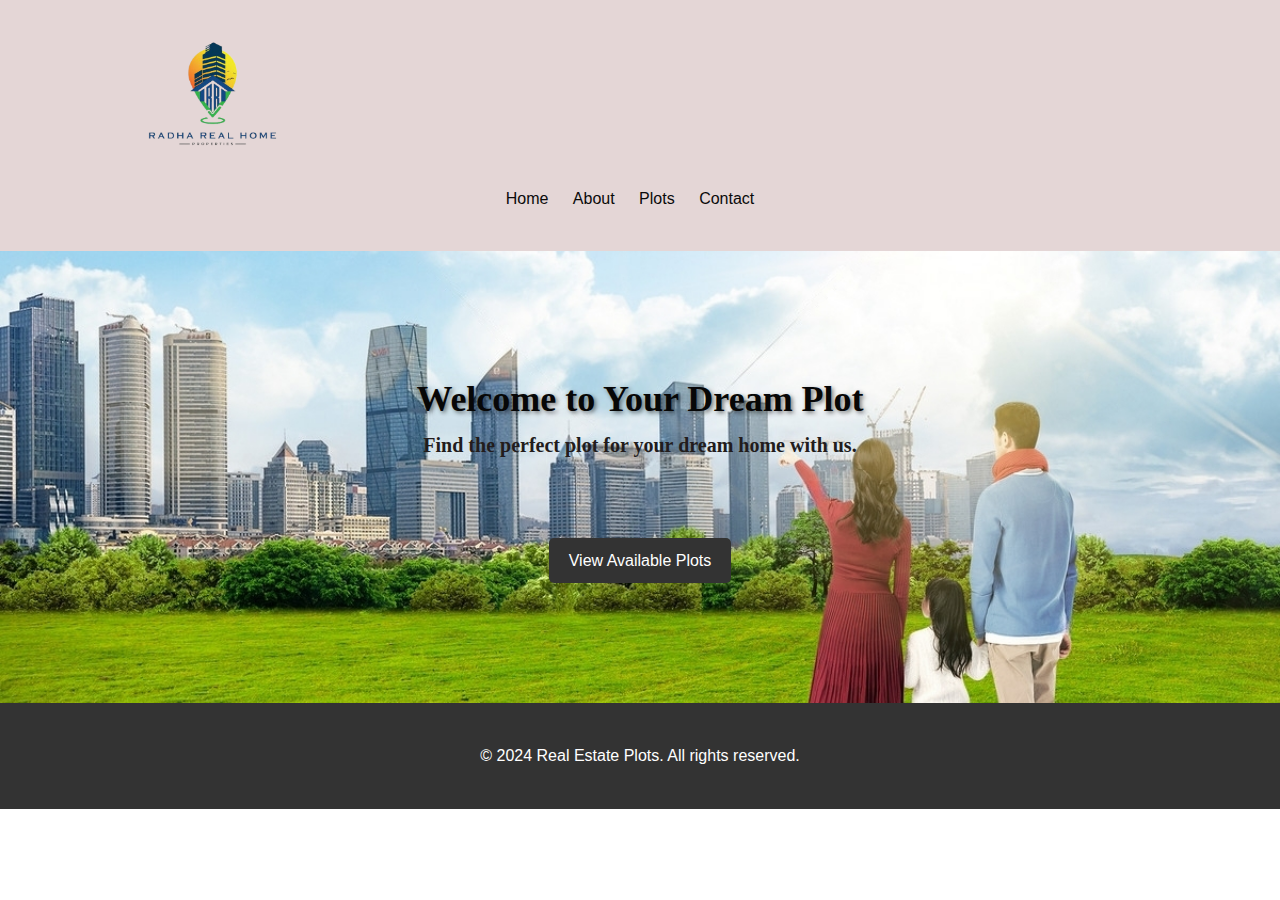
<file: Index.html>
<!DOCTYPE html>
<html lang="en">
<head>
    <title>Real Estate Plots</title>
    <link rel="stylesheet" href="Radha.css">
    <script src="Radha.js"></script>
</head>
<body>
    <header>
        <div class="container1">
            <h1>
                <a href="C:\Users\chandu\Desktop\web code\Radha.html">
                <img src="RadhaLogoBG.png" width="130px" height="90px" alt="Logo" class="logo">
                
                </h1>
            <nav>
                <br>
                <ul>
                    <li><a href="#home" onclick="toggleContent('home')">Home</a></li>
                    <li><a href="#about" onclick="toggleContent('about')">About</a></li>
                    <li><a href="#plots" onclick="toggleContent('plots')">Plots</a></li>
                    <li><a href="#contact" onclick="toggleContent('contact')">Contact</a></li>
                </ul>
            </nav>
        </div>
    </header>
    <section id="hero">
        <div class="container">
            <h2>Welcome to Your Dream Plot</h2>
            <p><b>Find the perfect plot for your dream home with us.</b></p>
            <a href="#" onclick="toggleContent('plots')" style="margin-top: 50pt;" class="btn">View Available Plots</a>
        </div>
    </section></a>
    
    <section id="home" style="display: none;">
        <div class="container">
            <h2>Welcome to Real Estate Plots</h2><Br>
            <p>Discover the perfect land and plots for your dream home with us. We specialize in providing prime real estate options for your needs.</p>
            <p>Whether you're looking for a spacious plot for farming, a serene land for building your dream house, or a commercial property for investment, we have it all.</p>
            <p>Explore our listings and find your ideal property today!</p>
            
        </div>
    </section>

    <section id="about" style="display: none;">
        <div class="container">
            <h2>About Us</h2>
            <p>This is the about section. Add your content here.</p>
        </div>
    </section>

    <section id="plots" style="display: none;">
        <div class="container">
            <h2>Available Plots</h2>
            <div class="plot">
                <h3>Plot 1</h3>
                <p>Location: XYZ Area</p>
                <p>Size: 1000 sq. ft.</p>
                <p>Price: $50,000</p>
            </div>
            <!-- Add more plots as needed -->
        </div>
    </section>

    <section id="contact" style="display: none;">
        <div class="container">
            <h2>Contact Us</h2>
            <p>This is the contact section. Add your contact information here.</p>

            <div class="flip-card">
                <div class="flip-card-inner">
                    <div class="flip-card-front">
                        <div class="flip-card-content">
                            <h2 class="flip-card-title">Sales Team</h2>
                            <div style="display: flex; justify-content: center; align-items: center; width: 100%; height: 100%;">
                                <img src="sales.png" alt="Sales Team" style="width: 100px; height: 100px;">
                            </div>
                            <p class="flip-card-description"> Our dynamic sales team is dedicated to helping you find the perfect solution to meet your needs. Whether you're looking for a new Plots, interested in our services, or seeking personalized advice, our team is here to assist you with expertise and enthusiasm.</p>
                        </div>
                    </div>
                    <div class="flip-card-back">
                        <div class="flip-card-content">
                            <h2 class="flip-card-title">Contact Sales</h2>
                            <p class="flip-card-description">Email: sales@example.com</p>
                            <p class="flip-card-description">Phone: +1234567890</p><br><br>
                            <p>Get in touch with us today to explore how we can help you achieve your goals. We're committed to providing exceptional service and ensuring your satisfaction every step of the way.</p>
                        </div>
                    </div>
                </div>
            </div>
            
            <div class="flip-card">
                <div class="flip-card-inner">
                    <div class="flip-card-front">
                        <div class="flip-card-content">
                            <h2 class="flip-card-title">Support Team</h2>
                            <div style="display: flex; justify-content: center; align-items: center; width: 100%; height: 100%;">
                            <img src="support.png" alt="Support Team" style="width:100px;height:100px;"></div>
                            <p class="flip-card-description">Our dedicated support team is here to assist you every step of the way. Whether you have questions, encounter technical issues, or need guidance, we're here to help. With years of experience and expertise, our team is committed to providing you with prompt and reliable assistance.</p>
                        </div>
                    </div>
                    <div class="flip-card-back">
                        <div class="flip-card-content">
                            <h2 class="flip-card-title">Contact Support</h2>
                            <p class="flip-card-description">Email: support@example.com</p>
                            <p class="flip-card-description">Phone: +1234567890</p><br><br>
                            <p>Feel free to reach out to us anytime. Your satisfaction is our priority, and we're here to ensure you have a smooth and enjoyable experience with our services.</p>
                        </div>
                    </div>
                </div>
            </div>
            
        </div>
    </section>

    <footer>
        <div class="container">
            <p>&copy; 2024 Real Estate Plots. All rights reserved.</p>
        </div>
    </footer>

    
</body>
</html>
</file>
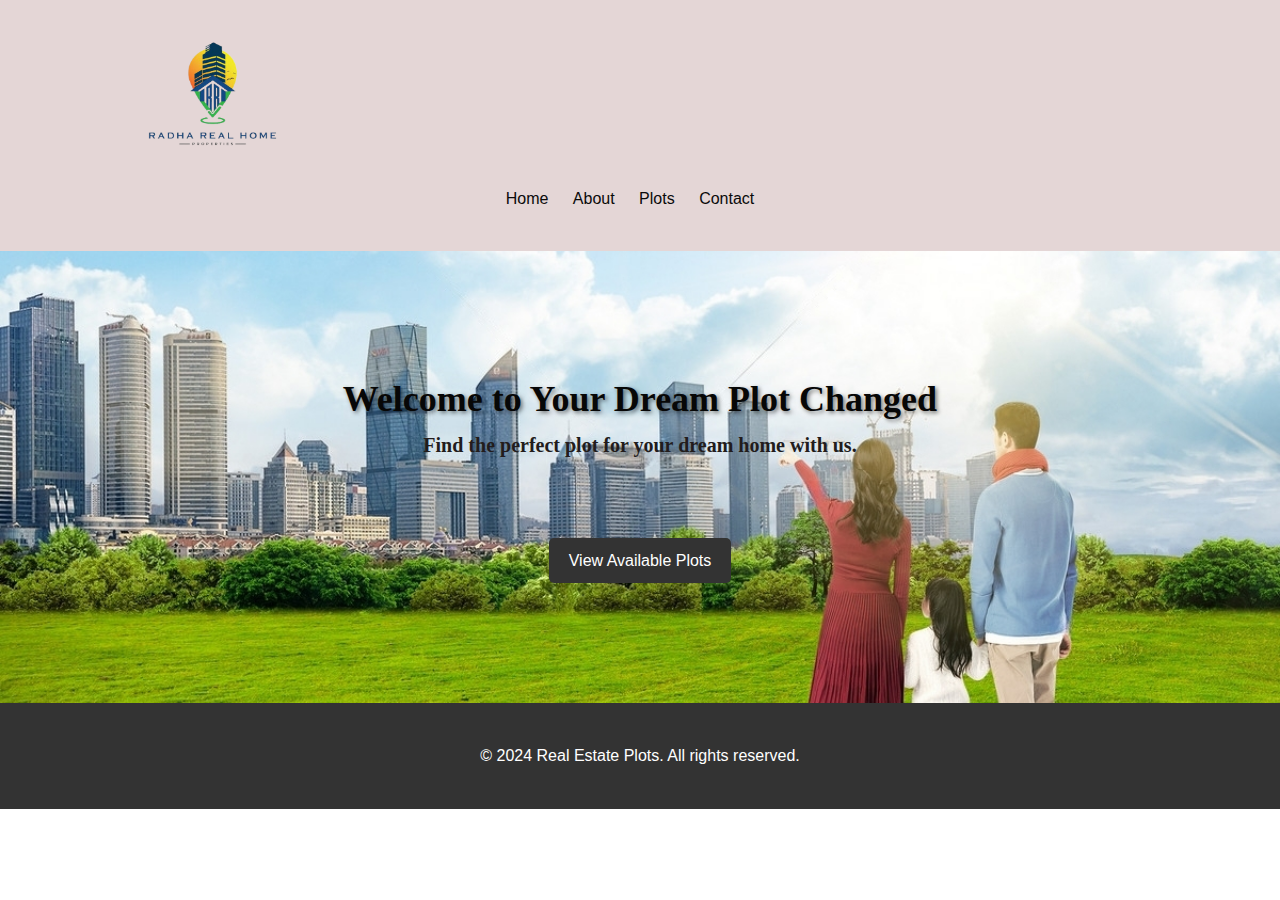
<file: index.html>
<!DOCTYPE html>
<html lang="en">
<head>
    <meta name="viewport" content="width=device-width, initial-scale=1.0">
    <title>Real Estate Plots</title>
    <link rel="stylesheet" href="Radha.css">
    <script src="Radha.js"></script>
</head>
<body>
    <header>
        <div class="container1">
            <h1>
                <a href="C:\Users\chandu\Desktop\web code\Radha.html">
                <img src="RadhaLogoBG.png" width="130px" height="90px" alt="Logo" class="logo">
                
                </h1>
            <nav>
                <br>
                <ul>
                    <li><a href="#home" onclick="toggleContent('home')">Home</a></li>
                    <li><a href="#about" onclick="toggleContent('about')">About</a></li>
                    <li><a href="#plots" onclick="toggleContent('plots')">Plots</a></li>
                    <li><a href="#contact" onclick="toggleContent('contact')">Contact</a></li>
                </ul>
            </nav>
        </div>
    </header>
    <section id="hero">
        <div class="container">
            <h2>Welcome to Your Dream Plot Changed</h2>
            <p><b>Find the perfect plot for your dream home with us.</b></p>
            <a href="#" onclick="toggleContent('plots')" style="margin-top: 50pt;" class="btn">View Available Plots</a>
        </div>
    </section></a>
    
    <section id="home" style="display: none;">
        <div class="container">
            <h2>Welcome to Real Estate Plots</h2><Br>
            <p>Discover the perfect land and plots for your dream home with us. We specialize in providing prime real estate options for your needs.</p>
            <p>Whether you're looking for a spacious plot for farming, a serene land for building your dream house, or a commercial property for investment, we have it all.</p>
            <p>Explore our listings and find your ideal property today!</p>
            
        </div>
    </section>

    <section id="about" style="display: none;">
        <div class="container">
            <h2>About Us</h2>
            <p>This is the about section. Add your content here.</p>
        </div>
    </section>

    <section id="plots" style="display: none;">
        <div class="container">
            <h2>Available Plots</h2>
            <div class="plot">
                <h3>Plot 1</h3>
                <p>Location: XYZ Area</p>
                <p>Size: 1000 sq. ft.</p>
                <p>Price: $50,000</p>
            </div>
            <!-- Add more plots as needed -->
        </div>
    </section>

    <section id="contact" style="display: none;">
        <div class="container">
            <h2>Contact Us</h2>
            <p>This is the contact section. Add your contact information here.</p>

            <div class="flip-card">
                <div class="flip-card-inner">
                    <div class="flip-card-front">
                        <div class="flip-card-content">
                            <h2 class="flip-card-title">Sales Team</h2>
                            <div style="display: flex; justify-content: center; align-items: center; width: 100%; height: 100%;">
                                <img src="sales.png" alt="Sales Team" style="width: 100px; height: 100px;">
                            </div>
                            <p class="flip-card-description"> Our dynamic sales team is dedicated to helping you find the perfect solution to meet your needs. Whether you're looking for a new Plots, interested in our services, or seeking personalized advice, our team is here to assist you with expertise and enthusiasm.</p>
                        </div>
                    </div>
                    <div class="flip-card-back">
                        <div class="flip-card-content">
                            <h2 class="flip-card-title">Contact Sales</h2>
                            <p class="flip-card-description">Email: sales@example.com</p>
                            <p class="flip-card-description">Phone: +1234567890</p><br><br>
                            <p>Get in touch with us today to explore how we can help you achieve your goals. We're committed to providing exceptional service and ensuring your satisfaction every step of the way.</p>
                        </div>
                    </div>
                </div>
            </div>
            
            <div class="flip-card">
                <div class="flip-card-inner">
                    <div class="flip-card-front">
                        <div class="flip-card-content">
                            <h2 class="flip-card-title">Support Team</h2>
                            <div style="display: flex; justify-content: center; align-items: center; width: 100%; height: 100%;">
                            <img src="support.png" alt="Support Team" style="width:100px;height:100px;"></div>
                            <p class="flip-card-description">Our dedicated support team is here to assist you every step of the way. Whether you have questions, encounter technical issues, or need guidance, we're here to help. With years of experience and expertise, our team is committed to providing you with prompt and reliable assistance.</p>
                        </div>
                    </div>
                    <div class="flip-card-back">
                        <div class="flip-card-content">
                            <h2 class="flip-card-title">Contact Support</h2>
                            <p class="flip-card-description">Email: support@example.com</p>
                            <p class="flip-card-description">Phone: +1234567890</p><br><br>
                            <p>Feel free to reach out to us anytime. Your satisfaction is our priority, and we're here to ensure you have a smooth and enjoyable experience with our services.</p>
                        </div>
                    </div>
                </div>
            </div>
            
        </div>
    </section>

    <footer>
        <div class="container">
            <p>&copy; 2024 Real Estate Plots. All rights reserved.</p>
        </div>
    </footer>

    
</body>
</html>
</file>
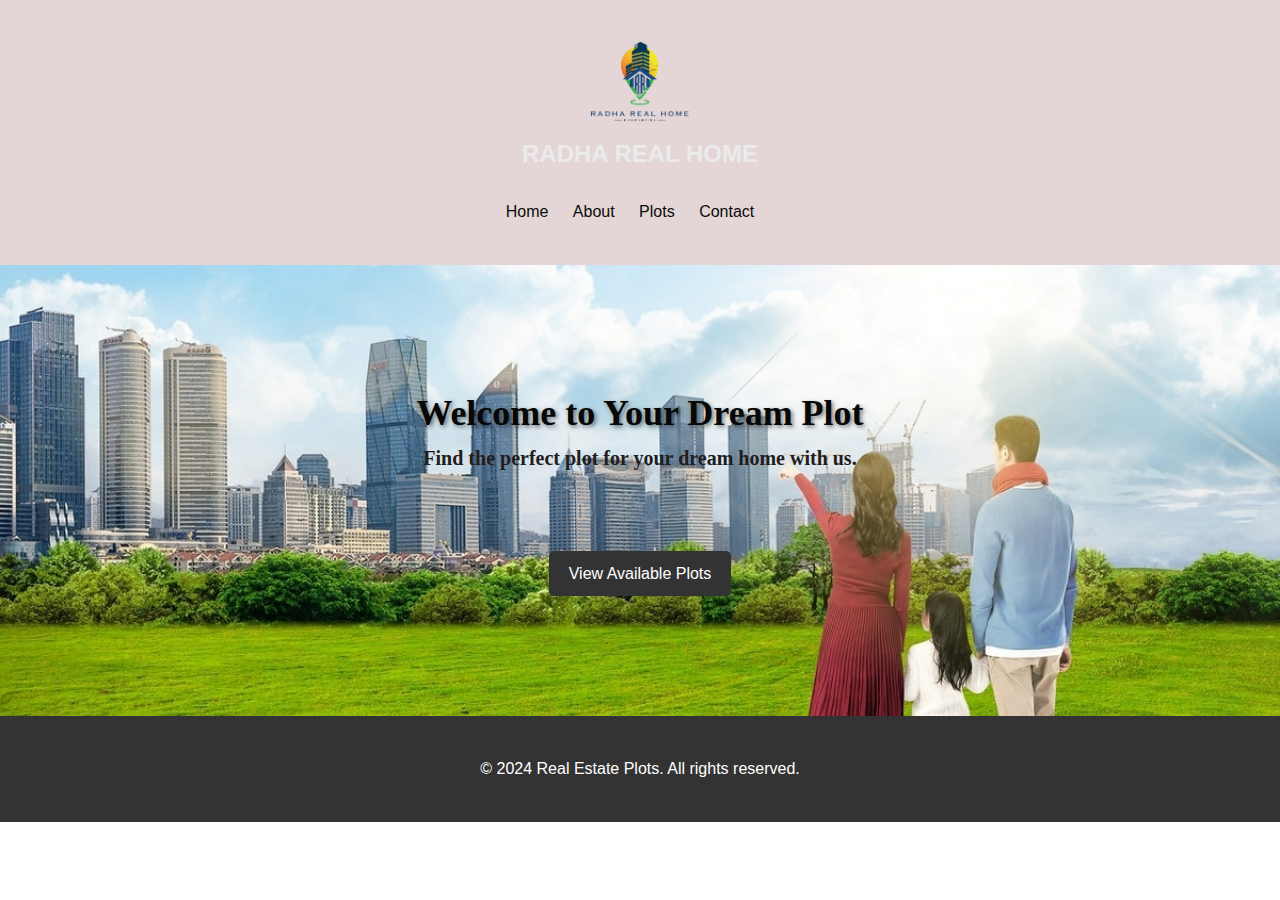
<file: Hola.html>
<!DOCTYPE html>
<html lang="en">
<head>
    <title>Real Estate Plots</title>
    <link rel="stylesheet" href="Radha.css">
    <script src="Radha.js"></script>
</head>
<body>
    <header>
        <div class="container">
            <h1>
                <img src="RadhaLogoBG.png" width="100px" height="70px" alt="Logo" class="logo">
                <br>RADHA REAL HOME</h1>
            <nav>
                <br>
                <ul>
                    <li><a href="#home" onclick="toggleContent('home')">Home</a></li>
                    <li><a href="#about" onclick="toggleContent('about')">About</a></li>
                    <li><a href="#plots" onclick="toggleContent('plots')">Plots</a></li>
                    <li><a href="#contact" onclick="toggleContent('contact')">Contact</a></li>
                </ul>
            </nav>
        </div>
    </header>
    <section id="hero">
        <div class="container">
            <h2>Welcome to Your Dream Plot</h2>
            <p><b>Find the perfect plot for your dream home with us.</b></p>
            <a href="#" onclick="toggleContent('plots')" style="margin-top: 50pt;" class="btn">View Available Plots</a>
        </div>
    </section>
    
    <section id="home" style="display: none;">
        <div class="container">
            <h2>Welcome to Real Estate Plots</h2>
            <p>Discover the perfect land and plots for your dream home with us. We specialize in providing prime real estate options for your needs.</p>
            <p>Whether you're looking for a spacious plot for farming, a serene land for building your dream house, or a commercial property for investment, we have it all.</p>
            <p>Explore our listings and find your ideal property today!</p>
        </div>
    </section>

    <section id="about" style="display: none;">
        <div class="container">
            <h2>About Us</h2>
            <p>This is the about section. Add your content here.</p>
        </div>
    </section>

    <section id="plots" style="display: none;">
        <div class="container">
            <h2>Available Plots</h2>
            <div class="plot">
                <h3>Plot 1</h3>
                <p>Location: XYZ Area</p>
                <p>Size: 1000 sq. ft.</p>
                <p>Price: $50,000</p>
            </div>
            <!-- Add more plots as needed -->
        </div>
    </section>

    <section id="contact" style="display: none;">
        <div class="container">
            <h2>Contact Us</h2>
            <p>This is the contact section. Add your contact information here.</p>
        </div>
    </section>

    <footer>
        <div class="container">
            <p>&copy; 2024 Real Estate Plots. All rights reserved.</p>
        </div>
    </footer>

    
</body>
</html>
</file>
<file: Radha.css>
* {
    margin: 0;
    padding: 0;
    box-sizing: border-box;
}

body {
    font-family: Arial, sans-serif;
    line-height: 1.6;
}

.container, .container1 {
    width: 80%;
    margin: 0 auto;
    -webkit-font-smoothing: antialiased;
    padding: 20px;
}

.container1 {
    font-family: 'Poppins', Helvetica, Arial, Lucida, sans-serif;
    line-height: 1.6;
    font-weight: 500;
    text-align: left;
    background: transparent;
    transition: none;
}

header {
    background-color: #e4d6d6;
    color: #ebebeb;
    padding: 20px 0;
    text-align: center;
}

header h1 {
    margin: 0;
    font-size: 24px;
}

nav ul {
    list-style-type: none;
    padding: 0;
    text-align: center;
}

nav ul li {
    display: inline-block;
    margin-right: 20px;
}

nav ul li a {
    color: #0a0a0a;
    text-decoration: none;
}

#hero, #home {
    background-size: cover;
    background-position: center;
    color: #070707;
    text-align: center;
    padding: 100px 0;
}

#hero {
    background-image: url('realestate_img.jpeg');
}

#home {
    background-image: url('plotsBG.jpeg');
    font-family: 'Times New Roman';
    font-size: 20px;
}

#hero h2, #home h2 {
    margin: 0;
    font-size: 36px;
    text-shadow: 2px 2px 4px rgba(0, 0, 0, 0.5);
    font-family: cursive;
}

#hero p {
    font-size: 20px;
    color: #221c1c;
    margin-bottom: 10px;
    font-family: serif;
}

.btn {
    display: inline-block;
    background-color: #333;
    color: #fff;
    padding: 10px 20px;
    text-decoration: none;
    border-radius: 10px;
    transition: background-color 0.3s ease;
}

.btn:hover {
    background-color: #555;
}

#plots {
    padding: 50px 0;
}

.plot {
    border: 1px solid #ccc;
    border-radius: 5px;
    padding: 20px;
    margin-bottom: 20px;
}

footer {
    background-color: #333;
    color: #fff;
    padding: 20px 0;
    text-align: center;
    bottom: 0;
    width: 100%;
    display: table;
}

/* Form Styles */
form {
    max-width: 400px;
    margin: 0 auto;
}

label {
    display: block;
    margin-bottom: 5px;
    font-weight: bold;
}

.flip-card {
    background-color: transparent;
    width: 350px;
    height: 400px;
    margin: 30px;
    float: left;
}

.flip-card-inner {
    position: relative;
    width: 100%;
    height: 100%;
    text-align: center;
    transition: transform 0.6s;
    transform-style: preserve-3d;
    box-shadow: 0 4px 8px 0 rgba(0,0,0,0.2);
    border-radius: 5px;
}

.flip-card:hover .flip-card-inner {
    transform: rotateY(180deg);
}

.flip-card-front, .flip-card-back {
    position: absolute;
    width: 100%;
    height: 100%;
    backface-visibility: hidden;
}

.flip-card-front {
    background-color: #f9f9f9;
    color: black;
}

.flip-card-back {
    background-color: #2980b9;
    color: white;
    transform: rotateY(180deg);
}

.flip-card-content {
    padding: 20px;
    height: 100%;
    display: flex;
    flex-direction: column;
    justify-content: center;
}

.flip-card-title {
    font-size: 24px;
    margin-bottom: 20px;
}

.flip-card-description {
    font-size: 16px;
    line-height: 1.6;
}

/* Media Queries */
@media (max-width: 1024px) {
    .container, .container1 {
        width: 90%;
        padding: 15px;
    }

    header h1 {
        font-size: 22px;
    }

    #hero h2, #home h2 {
        font-size: 32px;
    }

    #hero p {
        font-size: 18px;
    }

    .btn {
        padding: 8px 16px;
    }

    .flip-card {
        width: 45%;
        margin: 15px;
    }

    .flip-card-inner {
        height: 350px;
    }
}

@media (max-width: 768px) {
    .container, .container1 {
        width: 95%;
        padding: 10px;
    }

    nav ul li {
        display: block;
        margin: 10px 0;
    }

    #hero, #home {
        padding: 50px 0;
    }

    #hero h2, #home h2 {
        font-size: 28px;
    }

    #hero p {
        font-size: 16px;
    }

    .btn {
        padding: 6px 12px;
    }

    .flip-card {
        width: 100%;
        margin: 10px 0;
    }

    .flip-card-inner {
        height: 300px;
    }
}

@media (max-width: 480px) {
    .container, .container1 {
        width: 100%;
        padding: 5px;
    }

    header h1 {
        font-size: 18px;
    }

    #hero, #home {
        padding: 30px 0;
    }

    #hero h2, #home h2 {
        font-size: 24px;
    }

    #hero p {
        font-size: 14px;
    }

    .btn {
        padding: 4px 8px;
    }

    .flip-card {
        width: 100%;
        margin: 5px 0;
    }

    .flip-card-inner {
        height: 250px;
    }

    .flip-card-title {
        font-size: 20px;
    }

    .flip-card-description {
        font-size: 14px;
    }
}
.container { width: 80%; margin: 0 auto; } 
@media (max-width: 768px) { .container { width: 95%; } }
img { max-width: 100%; height: auto; } 
@media (max-width: 768px) { 
nav ul { display: none; } nav ul li { display: block; } } 
.btn { padding: 10px 20px; border-radius: 5px; }
</file>
